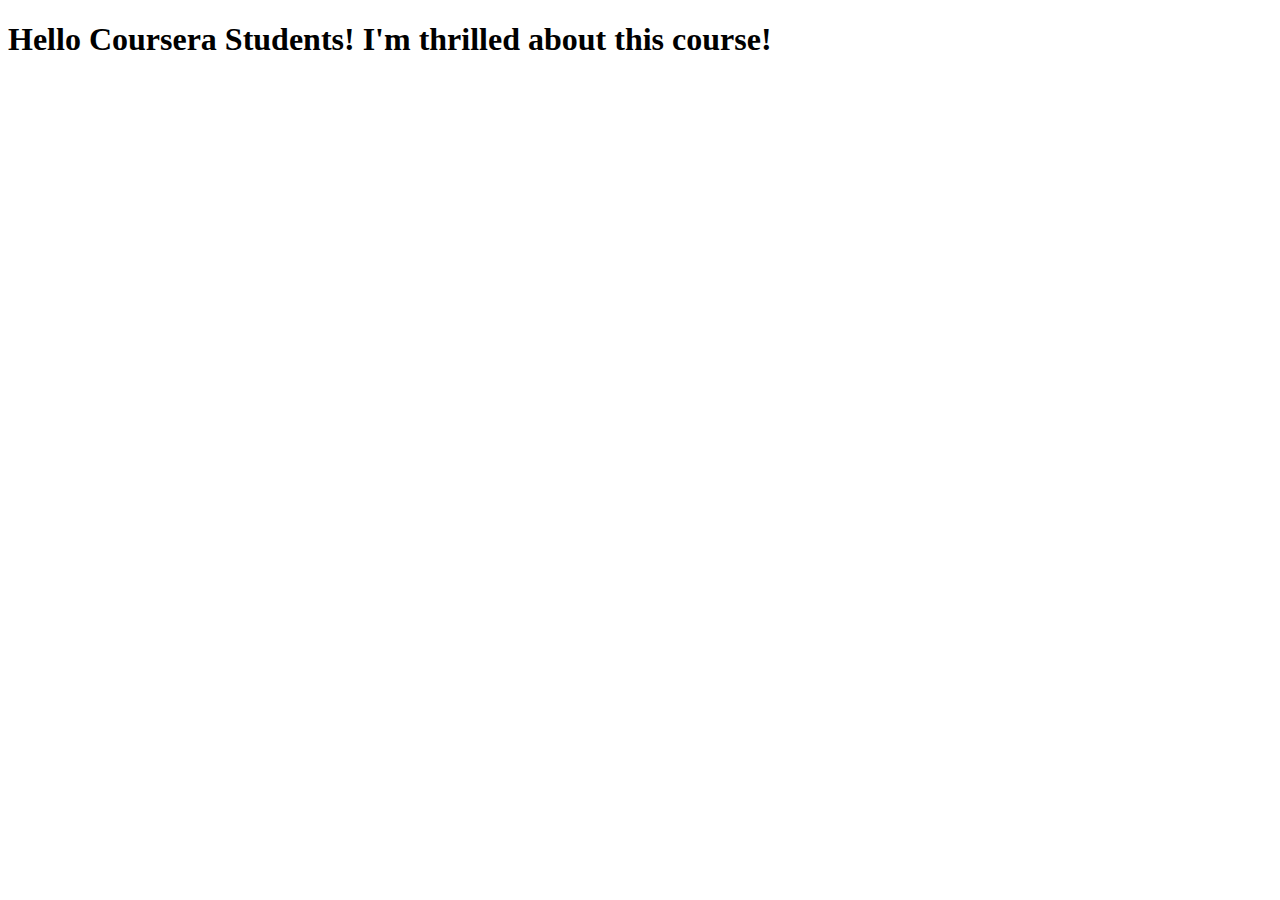
<file: index.html>
<!DOCTYPE html>
<html>
  <head>
    <meta charset="utf-8">
    <title>Hello Coursera</title>
  </head>
  <body>
    <h1>Hello Coursera Students! I'm thrilled about this course!</h1>
  </body>
</html>
</file>
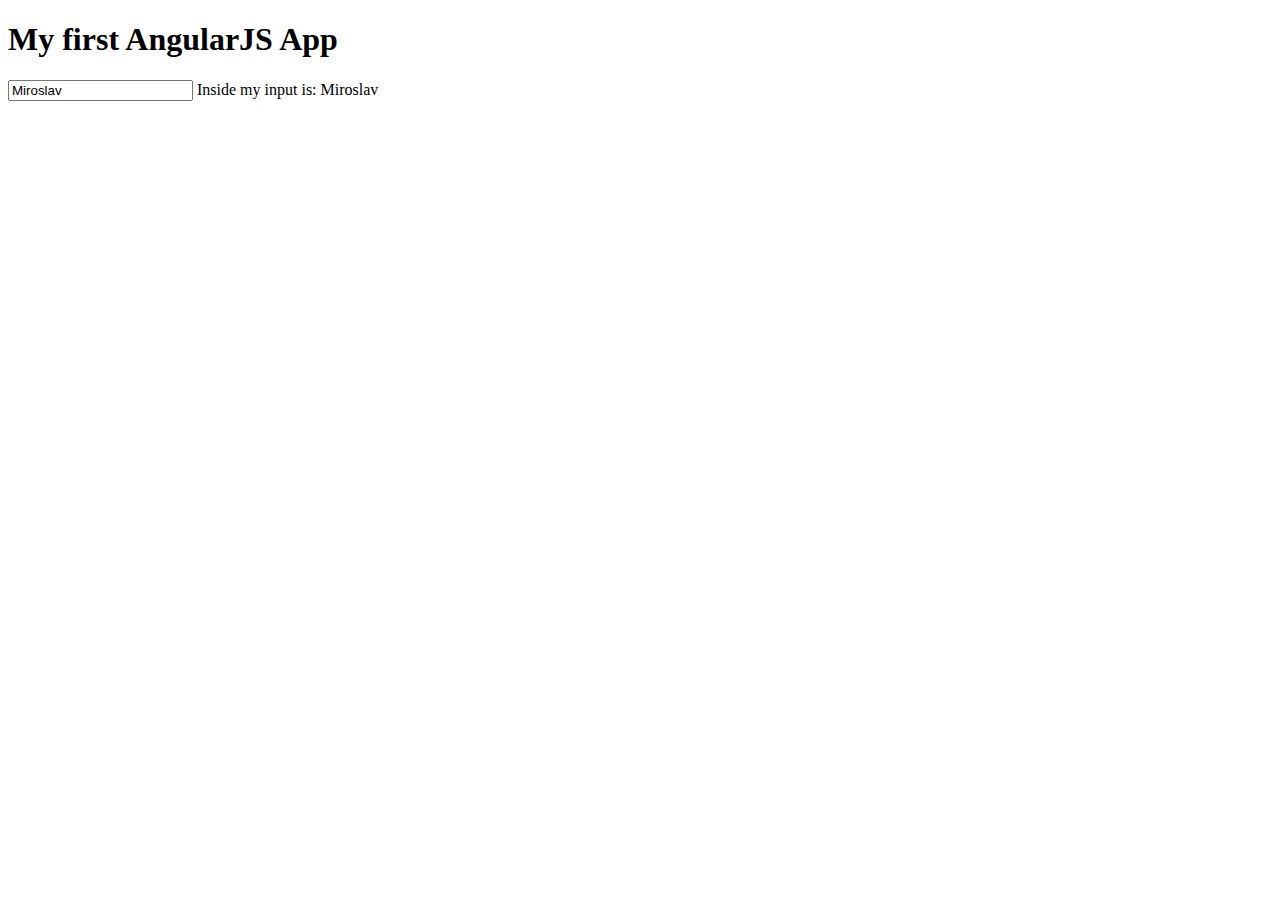
<file: Lesson4/index.html>
<!DOCTYPE html>
<html ng-app="myFirstApp">
  <head>
    <meta charset="utf-8">
    <script src="angular.min.js"></script>
    <script src="app.js"></script>
    <title>My first AngularJS App</title>
  </head>
  <body>
    <h1>My first AngularJS App</h1>
    <div ng-controller="MyFirstController">
      <input type="text" ng-model="name"></input>
      Inside my input is: {{ name }}
    </div>
  </body>
</html>
</file>
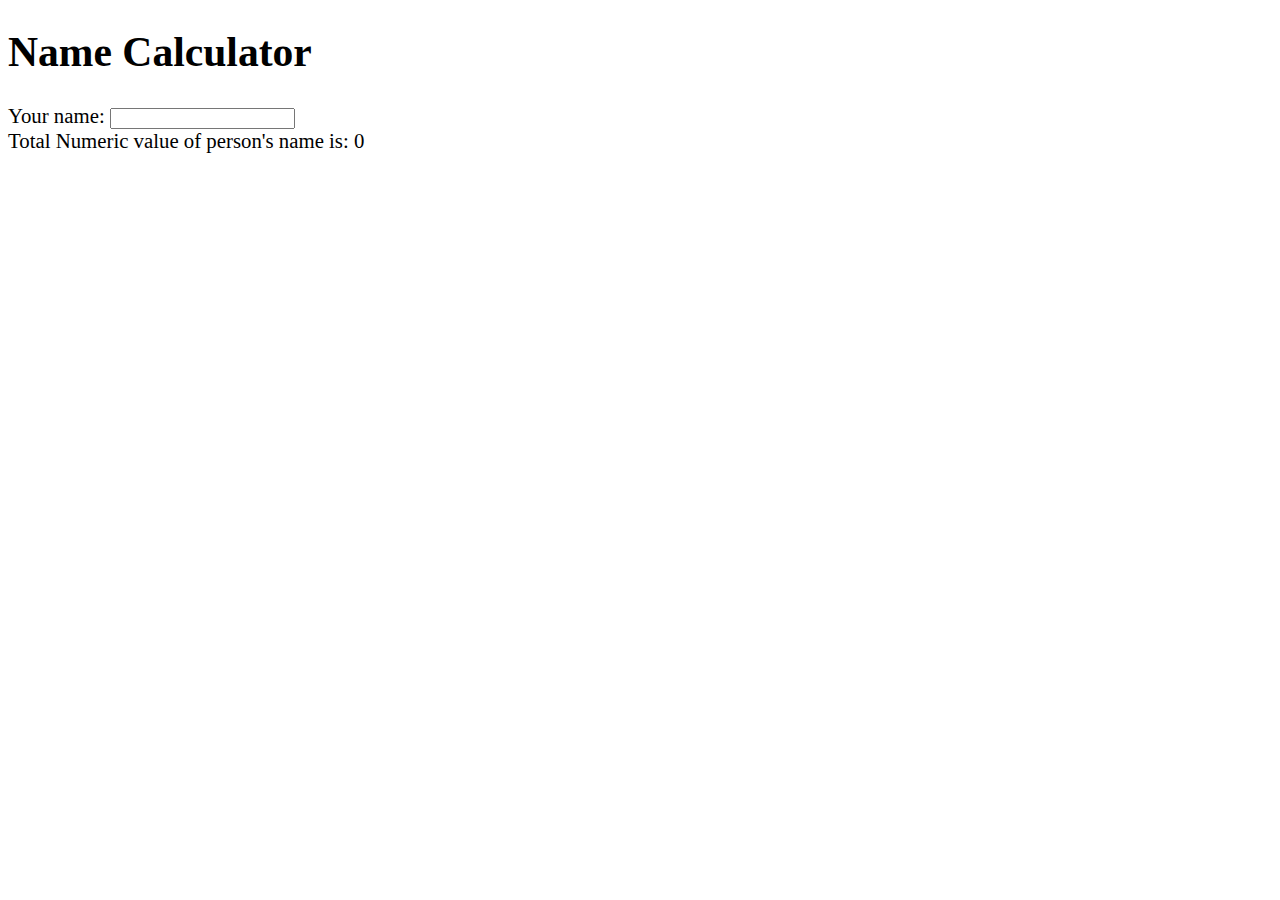
<file: Lesson6/index.html>
<!DOCTYPE html>
<html>
  <head>
    <meta charset="utf-8">
    <script src="angular.min.js"></script>
    <script src="app.js"></script>
    <style>body { font-size: 1.3em; }</style>
    <title>Name Calculator</title>
  </head>
  <body ng-app="NameCalculator">
    <h1>Name Calculator</h1>
    <div ng-controller="NameCalculatorController">
      <div>
        Your name:
        <input type="text"
        ng-model="name"
        ng-keyup="displayNumeric();">
      </div>
      <div> Total Numeric value of person's name is: {{totalValue}}</div>      
    </div>
  </body>
</html>
</file>
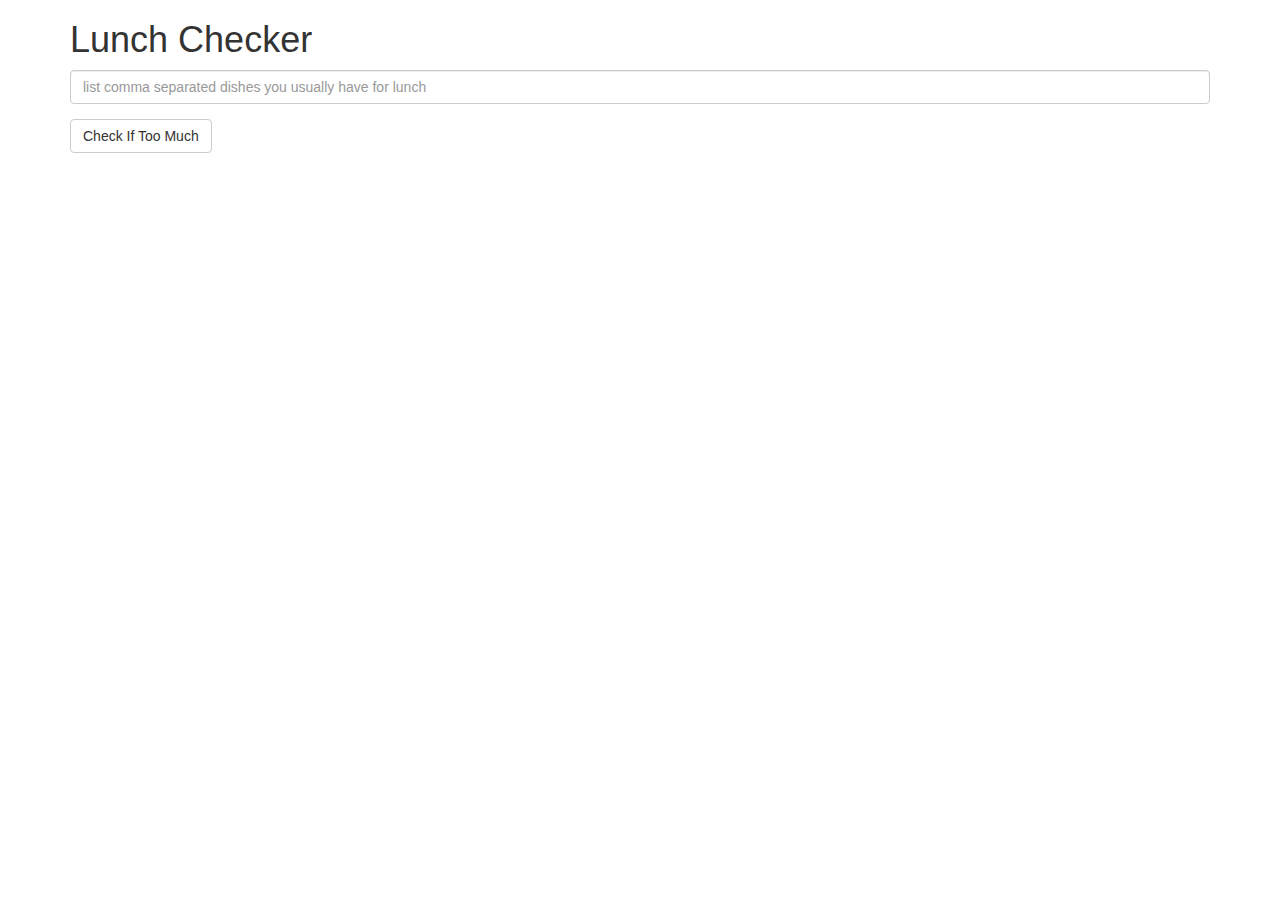
<file: module1-solution/index.html>
<!doctype html>
<html lang="en">
  <head>
    <title>Lunch Checker</title>
    <meta name="viewport" content="width=device-width, initial-scale=1">
    <script src="angular.min.js"></script>
    <script src="app.js"></script>
    <link rel="stylesheet" href="styles/bootstrap.min.css">
    <style>
      .message { font-size: 1.3em; font-weight: bold; }
    </style>
  </head>
<body ng-app="LunchCheck">
   <div class="container" ng-controller="LunchCheckController">
     <h1>Lunch Checker</h1>

         <div class="form-group">
             <input id="lunch-menu" type="text"
             placeholder="list comma separated dishes you usually have for lunch"
             class="form-control" ng-model="list" ng-style="{border: borderStyle}">
         </div>
         <div class="form-group">
             <button class="btn btn-default" ng-click="checkIfTooMuch()">Check If Too Much</button>
         </div>
         <div class="form-group message">
           <!-- Your message can go here. -->
           <p ng-style="{color: messageColor}">{{message}}</p>
         </div>
   </div>

</body>
</html>
</file>
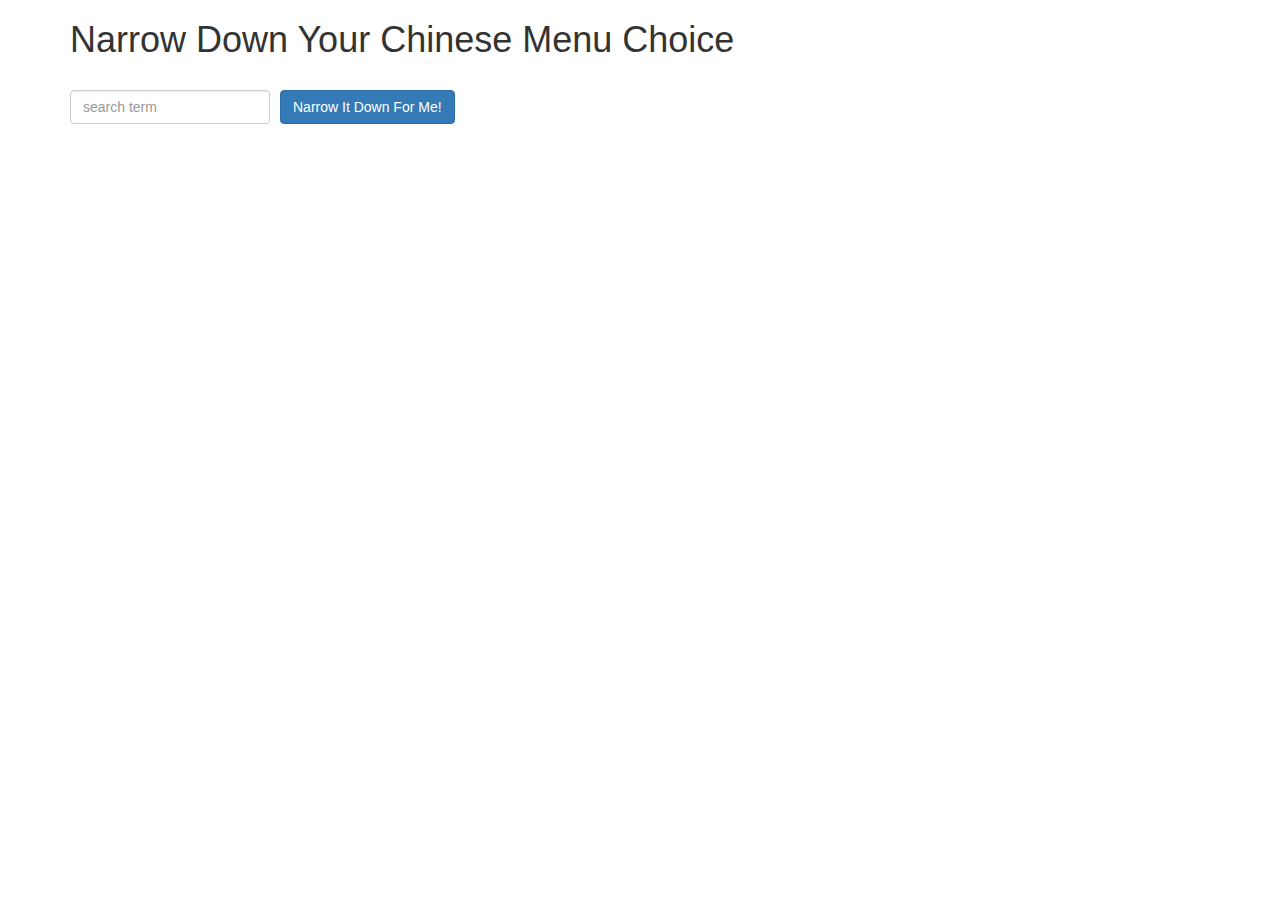
<file: module3-solution/index.html>
<!doctype html>
<html lang="en">
  <head>
    <title>Narrow Down Your Menu Choice</title>
    <script src="angular.min.js"></script>
    <script src="app.js"></script>
    <meta name="viewport" content="width=device-width, initial-scale=1" charset="UTF-8">
    <link rel="stylesheet" href="styles/bootstrap.min.css">
    <link rel="stylesheet" href="styles/styles.css">
  </head>
  <body ng-app='NarrowItDownApp'>
   <div class="container" ng-controller = 'NarrowItDownController as narrowed'>
    <h1>Narrow Down Your Chinese Menu Choice</h1>

    <div class="form-group">
      <input type="text" placeholder="search term" class="form-control" ng-model="narrowed.searchTerm">
    </div>
    <div class="form-group narrow-button">
      <button class="btn btn-primary" ng-click="narrowed.narrowItDown(narrowed.searchTerm);">Narrow It Down For Me!</button>
    </div></br></br></br>
    <found-items items="narrowed.found" on-remove="narrowed.removeItem(index)">
      <span ng-if="narrowed.message" class="alert alert-warning"><strong>{{narrowed.message}}</strong></span>
    </found-items>
  </div>
</body>
</html>
</file>
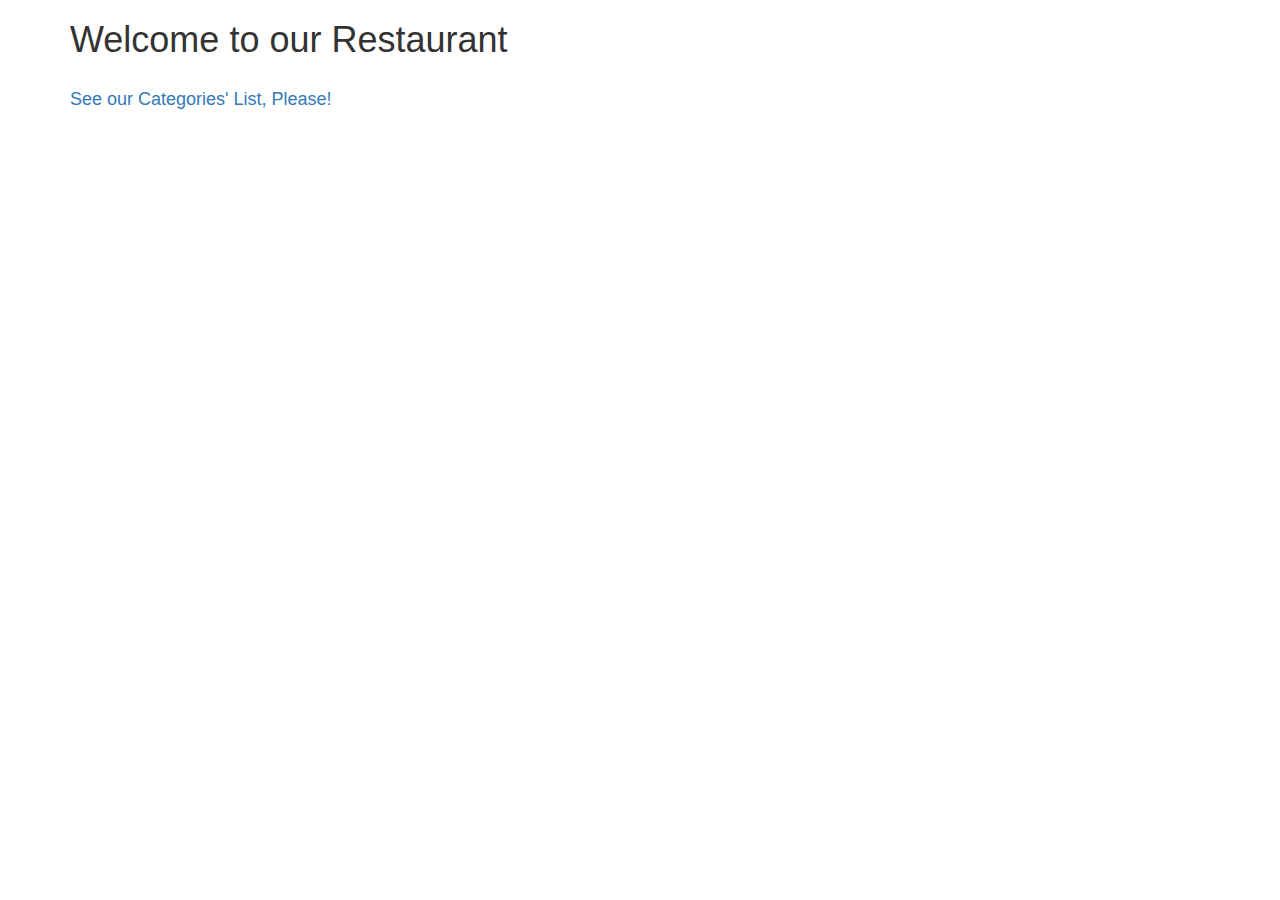
<file: module4-solution/index.html>
<!doctype html>
<html lang="en">
  <head>
    <title>Restaurant Menu</title>
    <meta charset="UTF-8">
    <link rel="stylesheet" href="styles/bootstrap.min.css">
    <link rel="stylesheet" href="styles/styles.css">
  </head>
  <body class="container" ng-app="MenuApp">
    <h1>Welcome to our Restaurant</h1>

     <ui-view></ui-view>

      <!-- Libraries -->
      <script src="lib/angular.min.js"></script>
      <script src="lib/angular-ui-router.min.js"></script>

      <!-- Modules -->
      <script src="src/menuapp/menuapp.module.js"></script>
      <script src="src/menuapp/data.module.js"></script>

      <!-- Routes -->
      <script src="src/routes.js"></script>

      <!-- 'MenuApp' module artifacts -->
      <script src="src/menuapp/apibasepath.constant.js"></script>
      <script src="src/menuapp/menudata.service.js"></script>
      <script src="src/menuapp/categories.component.js"></script>
      <script src="src/menuapp/categories.controller.js"></script>
      <script src="src/menuapp/items.component.js"></script>
      <script src="src/menuapp/items.controller.js"></script>

  </body>
</html>
</file>
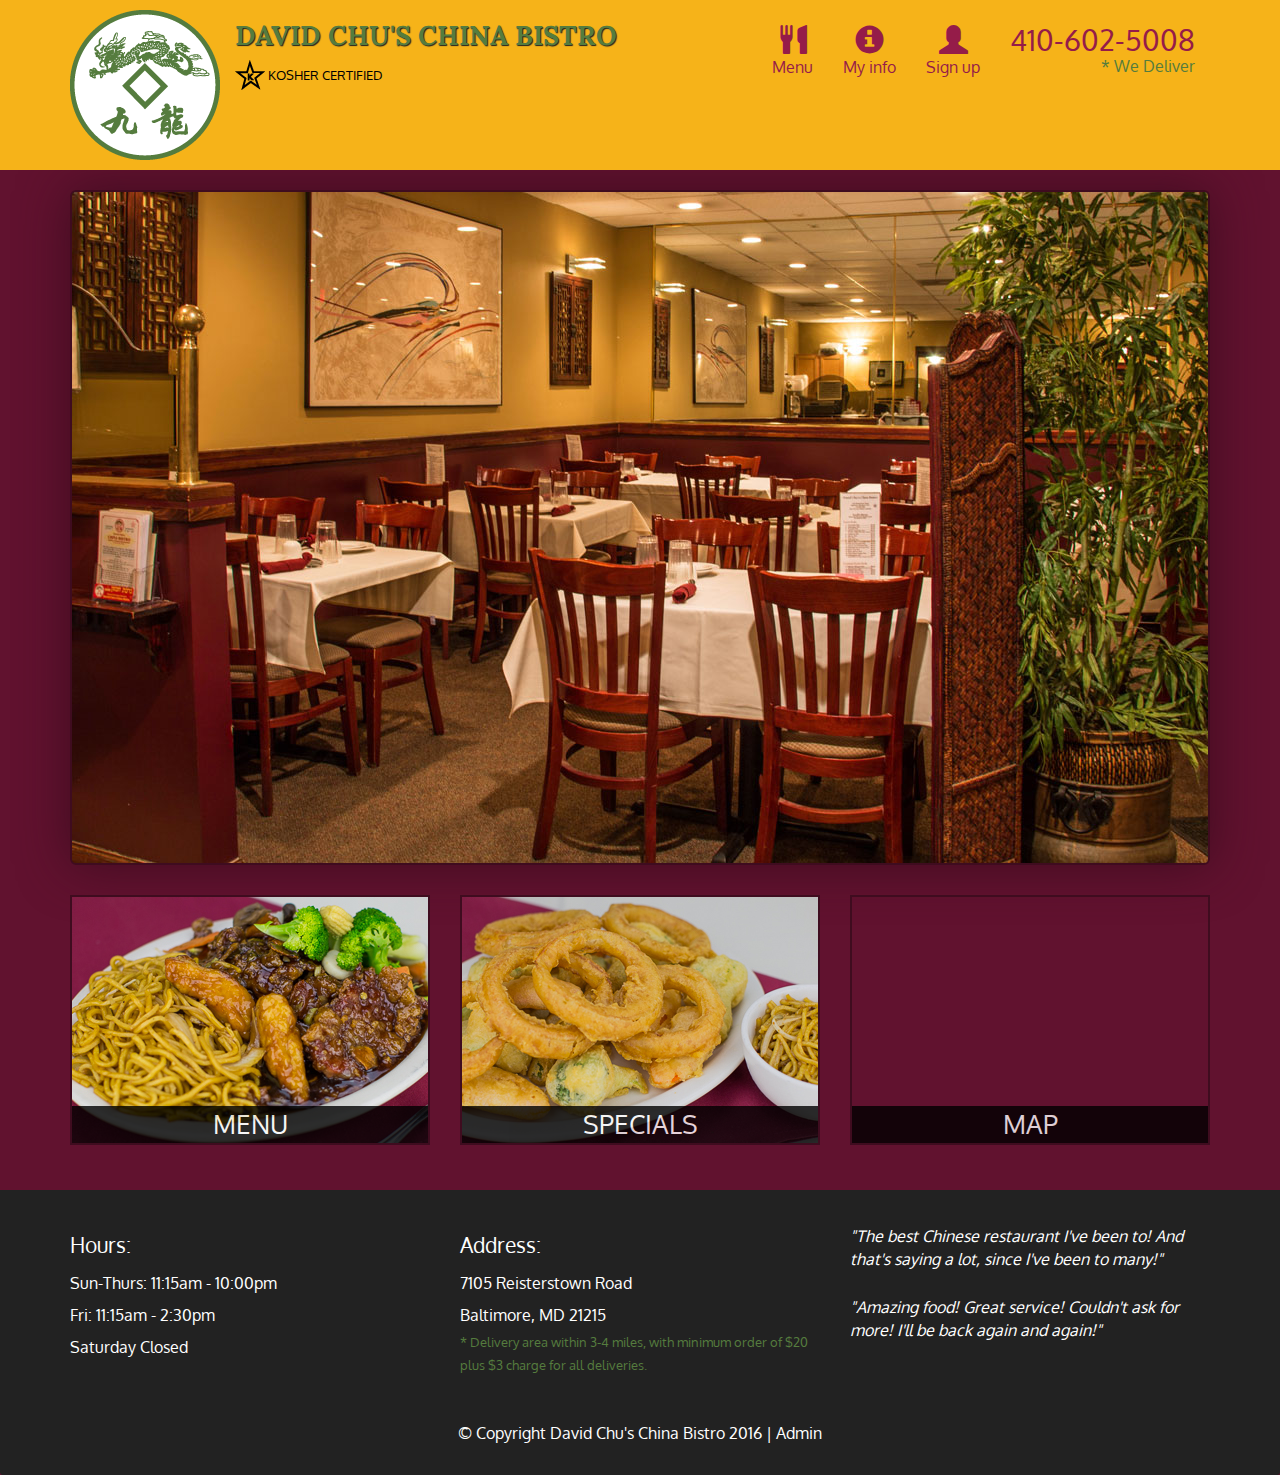
<file: module5-solution/index.html>
<!DOCTYPE html>
<html lang="en">
  <head>
    <meta charset="utf-8">
    <meta http-equiv="X-UA-Compatible" content="IE=edge">
    <meta name="viewport" content="width=device-width, initial-scale=1">
    <title>David Chu's China Bistro</title>
    <link href='https://fonts.googleapis.com/css?family=Oxygen:400,300,700' rel='stylesheet' type='text/css'>
    <link href='https://fonts.googleapis.com/css?family=Lora' rel='stylesheet' type='text/css'>
    <link rel="stylesheet" href="css/bootstrap.min.css">
    <link rel="stylesheet" href="css/restaurant.css">
    <link rel="stylesheet" href="css/common.css">
  </head>
  <body ng-app="restaurant" ng-strict-di>

    <!-- Fixed position loading indicator -->
    <loading class="loading-indicator"></loading>

    <header>
      <nav id="header-nav" class="navbar navbar-default">
        <div class="container">
          <div class="navbar-header">
            <a href="index.html" class="pull-left visible-md visible-lg">
              <div id="logo-img" alt="Logo image"></div>
            </a>

            <div class="navbar-brand">
              <a href="index.html"><h1>David Chu's China Bistro</h1></a>
              <p>
              <img src="images/star-k-logo.png" alt="Kosher certification">
              <span>Kosher Certified</span>
              </p>
            </div>

            <button id="navbarToggle" type="button" class="navbar-toggle collapsed" data-toggle="collapse" data-target="#collapsable-nav" aria-expanded="false">
              <span class="sr-only">Toggle navigation</span>
              <span class="icon-bar"></span>
              <span class="icon-bar"></span>
              <span class="icon-bar"></span>
            </button>
          </div>

          <div id="collapsable-nav" class="collapse navbar-collapse">
            <ul id="nav-list" class="nav navbar-nav navbar-right">
              <li id="navHomeButton" class="visible-xs">
                <a href="index.html">
                  <span class="glyphicon glyphicon-home"></span> Home</a>
              </li>
              <li id="navMenuButton" ui-sref-active="active">
                <a ui-sref="public.menu">
                  <span class="glyphicon glyphicon-cutlery"></span><br class="hidden-xs"> Menu</a>
              </li>
              <li>
                <a ui-sref="public.info">
                  <span class="glyphicon glyphicon-info-sign"></span><br class="hidden-xs"> My info</a>
              </li>
              <li>
                <a ui-sref="public.signup">
                  <span class="glyphicon glyphicon-user"></span><br class="hidden-xs"> Sign up</a>
              </li>
              <li id="phone" class="hidden-xs">
                <a href="tel:410-602-5008">
                  <span>410-602-5008</span></a><div>* We Deliver</div>
              </li>
            </ul><!-- #nav-list -->
          </div><!-- .collapse .navbar-collapse -->
        </div><!-- .container -->
      </nav><!-- #header-nav -->
    </header>

    <div id="call-btn" class="visible-xs">
      <a class="btn" href="tel:410-602-5008">
        <span class="glyphicon glyphicon-earphone"></span>
        410-602-5008
      </a>
    </div>
    <div id="xs-deliver" class="text-center visible-xs">* We Deliver</div>

    <ui-view>
      <div class="text-center initial-loading">
        <h2>Loading Site...</h2>
      </div>
    </ui-view>

    <footer class="panel-footer">
      <div class="container">
        <div class="row">
          <section id="hours" class="col-sm-4">
            <span>Hours:</span><br>
            Sun-Thurs: 11:15am - 10:00pm<br>
            Fri: 11:15am - 2:30pm<br>
            Saturday Closed
            <hr class="visible-xs">
          </section>
          <section id="address" class="col-sm-4">
            <span>Address:</span><br>
            7105 Reisterstown Road<br>
            Baltimore, MD 21215
            <p>* Delivery area within 3-4 miles, with minimum order of $20 plus $3 charge for all deliveries.</p>
            <hr class="visible-xs">
          </section>
          <section id="testimonials" class="col-sm-4">
            <p>"The best Chinese restaurant I've been to! And that's saying a lot, since I've been to many!"</p>
            <p>"Amazing food! Great service! Couldn't ask for more! I'll be back again and again!"</p>
          </section>
        </div>
        <div class="text-center">
          &copy; Copyright David Chu's China Bistro 2016 |
          <a ui-sref="admin.auth">Admin</a></div>
      </div>
    </footer>

    <!-- Libs -->
    <script src="lib/jquery-2.1.4.min.js"></script>
    <script src="lib/bootstrap.min.js"></script>
    <script src="lib/angular.min.js"></script>
    <script src="lib/angular-ui-router.min.js"></script>

    <!-- Main Restaurant Module -->
    <script src="src/restaurant.module.js"></script>

    <!-- Common Module -->
    <script src="src/common/common.module.js"></script>
    <script src="src/common/loading/loading.component.js"></script>
    <script src="src/common/loading/loading.interceptor.js"></script>
    <script src="src/common/menu.service.js"></script>

    <!-- Public Module -->
    <script src="src/public/public.module.js"></script>
    <script src="src/public/public.routes.js"></script>
    <script src="src/public/menu/menu.controller.js"></script>
    <script src="src/public/menu-category/menu-category.component.js"></script>
    <script src="src/public/menu-items/menu-items.controller.js"></script>
    <script src="src/public/menu-item/menu-item.component.js"></script>
    <script src="src/public/signup-form/signup-form.controller.js"></script>
    <script src="src/public/signup-form/form.service.js"></script>
    <script src="src/public/info-form/info-form.controller.js"></script>

    <!-- ADMIN SITE -->

    <!--Application files -->

  </body>

</html>
</file>
<file: module3-solution/styles/styles.css>
h1 {
  margin-bottom: 30px;
}
input[type="text"] {
  width: 200px;
  float: left;
}
.narrow-button {
  float: left;
  margin-left: 10px;
}
.loader {
  display: none;
  margin-left: 5px;
  font-size: 10px;
  float: left;
  border-top: 1.1em solid rgba(147, 147, 147, 0.2);
  border-right: 1.1em solid rgba(147, 147, 147, 0.2);
  border-bottom: 1.1em solid rgba(147, 147, 147, 0.2);
  border-left: 1.1em solid #676767;
  -webkit-transform: translateZ(0);
  -ms-transform: translateZ(0);
  transform: translateZ(0);
  -webkit-animation: load8 1.1s infinite linear;
  animation: load8 1.1s infinite linear;
}
.loader,
.loader:after {
  border-radius: 50%;
  width: 3em;
  height: 3em;
}
@-webkit-keyframes load8 {
  0% {
    -webkit-transform: rotate(0deg);
    transform: rotate(0deg);
  }
  100% {
    -webkit-transform: rotate(360deg);
    transform: rotate(360deg);
  }
}
@keyframes load8 {
  0% {
    -webkit-transform: rotate(0deg);
    transform: rotate(0deg);
  }
  100% {
    -webkit-transform: rotate(360deg);
    transform: rotate(360deg);
  }
}
</file>
<file: module4-solution/styles/styles.css>
h1 {
  margin-bottom: 30px;
}
input[type="text"] {
  width: 200px;
  float: left;
}
.narrow-button {
  float: left;
  margin-left: 10px;
}
.loader {
  display: none;
  margin-left: 5px;
  font-size: 10px;
  float: left;
  border-top: 1.1em solid rgba(147, 147, 147, 0.2);
  border-right: 1.1em solid rgba(147, 147, 147, 0.2);
  border-bottom: 1.1em solid rgba(147, 147, 147, 0.2);
  border-left: 1.1em solid #676767;
  -webkit-transform: translateZ(0);
  -ms-transform: translateZ(0);
  transform: translateZ(0);
  -webkit-animation: load8 1.1s infinite linear;
  animation: load8 1.1s infinite linear;
}
.loader,
.loader:after {
  border-radius: 50%;
  width: 3em;
  height: 3em;
}
@-webkit-keyframes load8 {
  0% {
    -webkit-transform: rotate(0deg);
    transform: rotate(0deg);
  }
  100% {
    -webkit-transform: rotate(360deg);
    transform: rotate(360deg);
  }
}
@keyframes load8 {
  0% {
    -webkit-transform: rotate(0deg);
    transform: rotate(0deg);
  }
  100% {
    -webkit-transform: rotate(360deg);
    transform: rotate(360deg);
  }
}
</file>
<file: module5-solution/css/restaurant.css>
body {
  font-size: 16px;
  color: #fff;
  background-color: #61122f;
  font-family: 'Oxygen', sans-serif;
}

.initial-loading {
  margin-top: 60px;
}

/** HEADER **/
#header-nav {
  background-color: #f6b319;
  border-radius: 0;
  border: 0;
}

#logo-img {
  background: url('../images/restaurant-logo_large.png') no-repeat;
  width: 150px;
  height: 150px;
  margin: 10px 15px 10px 0;
}

.navbar-brand {
  padding-top: 25px;
}
.navbar-brand h1 { /* Restaurant name */
  font-family: 'Lora', serif;
  color: #557c3e;
  font-size: 1.5em;
  text-transform: uppercase;
  font-weight: bold;
  text-shadow: 1px 1px 1px #222;
  margin-top: 0;
  margin-bottom: 0;
  line-height: .75;
}
.navbar-brand a:hover, .navbar-brand a:focus {
  text-decoration: none;
}
.navbar-brand p { /* Kosher cert */
  color: #000;
  text-transform: uppercase;
  font-size: .7em;
  margin-top: 15px;
}
.navbar-brand p span { /* Star-K */
  vertical-align: middle;
}

#nav-list {
  margin-top: 10px;
}
#nav-list a {
  color: #951C49;
  text-align: center;
}
#nav-list a:hover {
  background: #E7E7E7;
}
#nav-list a span {
  font-size: 1.8em;
}

#phone {
  margin-top: 5px;
}
#phone a { /* Phone number */
  text-align: right;
  padding-bottom: 0;
}
#phone div { /* We Deliver */
  color: #557c3e;
  text-align: right;
  padding-right: 15px;
}

.navbar-header button.navbar-toggle, .navbar-header .icon-bar {
  border: 1px solid #61122f;
}
.navbar-header button.navbar-toggle {
  clear: both;
  margin-top: -30px;
}
/* END HEADER */

/* FOOTER */
.panel-footer {
  margin-top: 30px;
  padding-top: 35px;
  padding-bottom: 30px;
  background-color: #222;
  border-top: 0;
}
.panel-footer div.row {
  margin-bottom: 35px;
}
#hours, #address {
  line-height: 2;
}
#hours > span, #address > span {
  font-size: 1.3em;
}
#address p {
  color: #557c3e;
  font-size: .8em;
  line-height: 1.8;
}
#testimonials {
  font-style: italic;
}
#testimonials p:nth-child(2) {
  margin-top: 25px;
}
a[ui-sref="admin.auth"] {
  color: #fff;
}
/* END FOOTER */

/********** Medium devices only **********/
@media (min-width: 992px) and (max-width: 1199px) {
  /* Header */
  #logo-img {
    background: url('../images/restaurant-logo_medium.png') no-repeat;
    width: 100px;
    height: 100px;
    margin: 5px 5px 5px 0;
  }
  /* End Header */
}


/********** Extra small devices only **********/
@media (max-width: 767px) {
  /* Header */
  .navbar-brand {
    padding-top: 10px;
    height: 80px;
  }
  .navbar-brand h1 { /* Restaurant name */
    padding-top: 10px;
    font-size: 5vw; /* 1vw = 1% of viewport width */
  }
  .navbar-brand p { /* Kosher cert */
    font-size: .6em;
    margin-top: 12px;
  }
  .navbar-brand p img { /* Star-K */
    height: 20px;
  }

  #collapsable-nav a { /* Collapsed nav menu text */
    font-size: 1.2em;
  }
  #collapsable-nav a span { /* Collapsed nav menu glyph */
    font-size: 1em;
    margin-right: 5px;
  }

  #call-btn > a {
    font-size: 1.5em;
    display: block;
    margin: 0 20px;
    padding: 10px;
    border: 2px solid #fff;
    background-color: #f6b319;
    color: #951c49;
  }
  #xs-deliver {
    margin-top: 5px;
    font-size: .7em;
    letter-spacing: .1em;
    text-transform: uppercase;
  }
  /* End Header */

  /* Footer */
  .panel-footer section {
    margin-bottom: 30px;
    text-align: center;
  }
  .panel-footer section:nth-child(3) {
    margin-bottom: 0; /* margin already exists on the whole row */
  }
  .panel-footer section hr {
    width: 50%;
  }
  /* End Footer */
}


/********** Super extra small devices Only :-) (e.g., iPhone 4) **********/
@media (max-width: 479px) {
  /* Header */
  .navbar-brand h1 { /* Restaurant name */
    padding-top: 5px;
    font-size: 6vw;
  }
  /* End Header */
}
</file>
<file: module5-solution/css/common.css>
.loading-indicator {
    display: block;
    width: 70px;
    position: fixed;
    left: 0;
    right: 0;
    margin: 0 auto;
    top: 40%;
    z-index: 100;
    background-color: #FFF;
}

.loading-indicator img {
    width: 70px;
    background-color: #FFF;
}

.ui-view-placeholder {
    margin-top: 60px;
}
</file>
